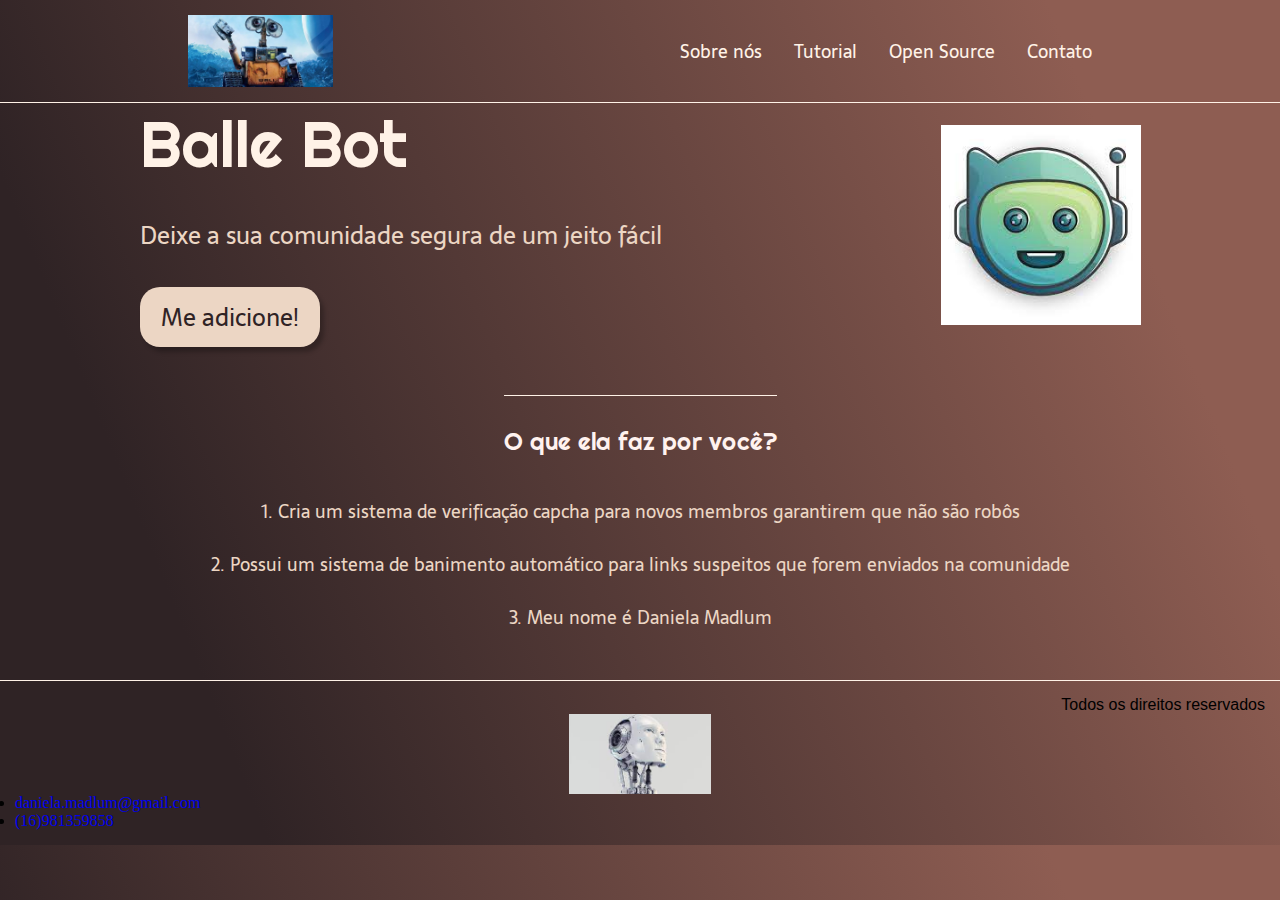
<file: index.html>
<!DOCTYPE html>
<html lang="pt-BR">

<head>
  <meta charset="UTF-8">
  <meta name="viewport" content="width=device-width, initial-scale=1.0">
  <meta name="description" content="Um bot que irá moderar e deixar a sua comunidade segura de um jeito fácil!">
  <title>Balle Bot - Modere a sua comunidade do Discord</title>
  <link rel="stylesheet" type="text/css" href="style.css">
</head>

<body>
  <header class="cabecalho">
    <img class="cabecalho-imagem" src="logo.jpg" alt="Logo da comunidade Ballerini">
    <nav class="cabecalho-menu">
      <a class="cabecalho-menu-item">Sobre nós</a>
      <a class="cabecalho-menu-item">Tutorial</a>
      <a class="cabecalho-menu-item">Open Source</a>
      <a class="cabecalho-menu-item" href="contacto.html">Contato</a>
    </nav>
  </header>

  <main class="conteudo">
    <section class="conteudo-principal">
      <div class="conteudo-principal-escrito">
        <h1 class="conteudo-principal-escrito-titulo">Balle Bot</h1>
        <h2 class="conteudo-principal-escrito-subtitulo">Deixe a sua comunidade segura de um jeito fácil</h2>
        <button class="conteudo-principal-escrito-botao">Me adicione!</button>
      </div>
      <img class="conteudo-principal-imagem"src="imagem.jpeg" alt="Imagem da Balle Bot">
    </section>

    <section class="conteudo-secundario">
      <h3 class="conteudo-secundario-titulo">O que ela faz por você?</h3>
      <p class="conteudo-secundario-paragrafo">1. Cria um <strong>sistema de verificação capcha</strong> para novos membros garantirem que não são robôs</p>
      <p class="conteudo-secundario-paragrafo">2. Possui um <strong>sistema de banimento automático</strong> para links suspeitos que forem enviados na comunidade</p>
      <p class="conteudo-secundario-paragrafo">3. Meu nome é <strong>Daniela Madlum</strong></p>
    </section>
  </main>

  <footer class="rodape">
    <p class="rodape-escrito">Todos os direitos reservados</p>
    <img class="rodape-imagem" src="imagemFotter.jpg">
    <ul>
      <li>
          <a href="mailto: daniela.madlum@gmail.com">daniela.madlum@gmail.com</a>
      </li>
  </ul>
  <ul>
      <li>
          <a href="https://wa.me/5517997456861">(16)981359858</a>
      </li>
  
  </footer>
</body>

</html>
</file>
<file: style.css>
@import url('https://fonts.googleapis.com/css2?family=Righteous&family=Sarala:wght@400;700&display=swap');

* {
  margin: 0;
  padding: 0;
  box-sizing: border-box;
  text-decoration: none;
}

body {
  font-size: 100%;
  background: linear-gradient(68.15deg, #2F2325 16.62%, #8E5D52 85.61%);
}

.cabecalho {
  display: flex;
  flex-direction: row;
  align-items: center;
  justify-content: space-around;
  padding: 15px;
}

.cabecalho-imagem {
  height: 72px;
}

.cabecalho-menu {
  display: flex;
  gap: 32px;
}

.cabecalho-menu-item {
  font-family: 'Sarala', sans-serif;
  color: #FFF2E7;
  font-weight: 400;
  font-size: 18px
}

.conteudo {
  margin-bottom: 48px;
  border-top: 0.4px solid #FFF2E7;
}

.conteudo-principal {
  display: flex;
  flex-direction: row;
  align-items: center;
  justify-content: space-around;
}

.conteudo-principal-escrito {
  display: flex;
  flex-direction: column;
  gap: 32px;
}

.conteudo-principal-escrito-titulo {
  font-family: 'Righteous', cursive;
  font-weight: 400;
  font-size: 64px;
  color: #FFF2E7;
}

.conteudo-principal-escrito-subtitulo {
  font-family: 'Sarala', sans-serif;
  font-weight: 400;
  font-size: 24px;
  color: #ECD6C4;
}

.conteudo-principal-escrito-botao {
  background-color: #ECD6C4;
  width: 180px;
  height: 60px;
  border: none;
  box-shadow: 4px 5px 4px rgba(0, 0, 0, 0.25);
  border-radius: 20px;
  font-family: 'Sarala', sans-serif;
  font-weight: 400;
  font-size: 24px;
  color: #2F2325;
}

.conteudo-principal-escrito-botao:hover {
  background-color: rgba(236, 214, 196, 0.53);
}

.conteudo-principal-imagem {
  height: 200px;
}

.conteudo-secundario {
  display: flex;
  flex-direction: column;
  align-items: center;
  gap: 24px;
  margin-top: 48px;
}

.conteudo-secundario-titulo {
  border-top: 0.4px solid #FFF2E7;
  padding-top: 30px;
  font-family: 'Righteous', cursive;
  font-weight: 400;
  font-size: 24px;
  color: #FFF2EF;
  margin-bottom: 16px;
}

.conteudo-secundario-paragrafo {
  font-family: 'Sarala', sans-serif;
  font-weight: 300;
  font-size: 18px;
  color: #ECD6C4;
}




.rodape {
    padding: 15px;
    border-top: 0.4px solid #FFF2E7;
}

.rodape-escrito{
font-family: sans-serif;
text-align: right;
}

.rodape-imagem {
  height: 80px;
  display: block;
  margin: 0 auto;

}

.contato{
  margin-top: 1rem;
 text-align: center;
}

.contato h3{
  margin-top: 1rem;
  font-size: 42px;
  text-align: center;
}

.contato h4{
  margin-top: .5rem;
  font-size: 20px;
}

.contato input{
  border: none;
  width: 400px;
  border-bottom: #000 solid 1px;
}

.contato select{
  border: none;
  border-bottom: #000 solid 1px;
  width: 400px;
  text-align: center;
}

.contato textarea{
  border: none;
  border-bottom: #000 solid 1px;
  width: 400px;
}
</file>
